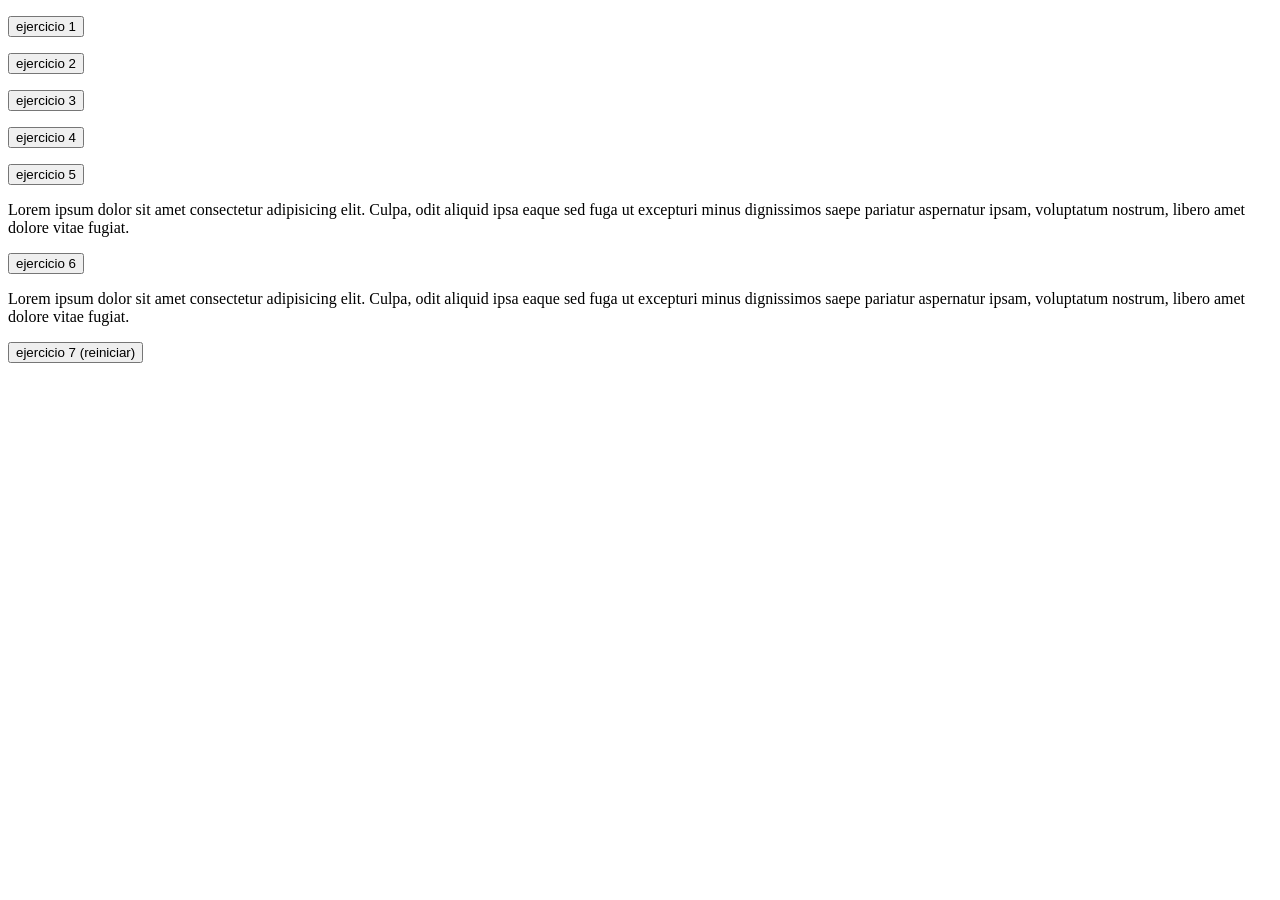
<file: TP 1111/index.html>
<!DOCTYPE html>
<html lang="en">
<head>
    <meta charset="UTF-8">
    <meta http-equiv="X-UA-Compatible" content="IE=edge">
    <meta name="viewport" content="width=device-width, initial-scale=1.0">
    <title>Document</title>
</head>
<body>

    <p id="ejercicio1"></p>
    
    <button>ejercicio 1</button>
    <p id="ejercicio2"></p>

    <button>ejercicio 2</button>
    <p id="ejercicio3"></p>

    <button>ejercicio 3</button>
    <p id="ejercicio4"></p>

    <button>ejercicio 4</button>
    <p id="ejercicio5"></p>

    <button>ejercicio 5</button>

    <p id="ejercicio6"> Lorem ipsum dolor sit amet consectetur adipisicing elit. Culpa, odit aliquid ipsa eaque sed fuga ut excepturi minus dignissimos saepe pariatur aspernatur ipsam, voluptatum nostrum, libero amet dolore vitae fugiat.</p>
    <button id="b6">ejercicio 6</button>

    <p id="ejercicio7"> Lorem ipsum dolor sit amet consectetur adipisicing elit. Culpa, odit aliquid ipsa eaque sed fuga ut excepturi minus dignissimos saepe pariatur aspernatur ipsam, voluptatum nostrum, libero amet dolore vitae fugiat.</p>
    <button id="b7">ejercicio 7 (reiniciar)</button>
  

</body>
</html>
</file>
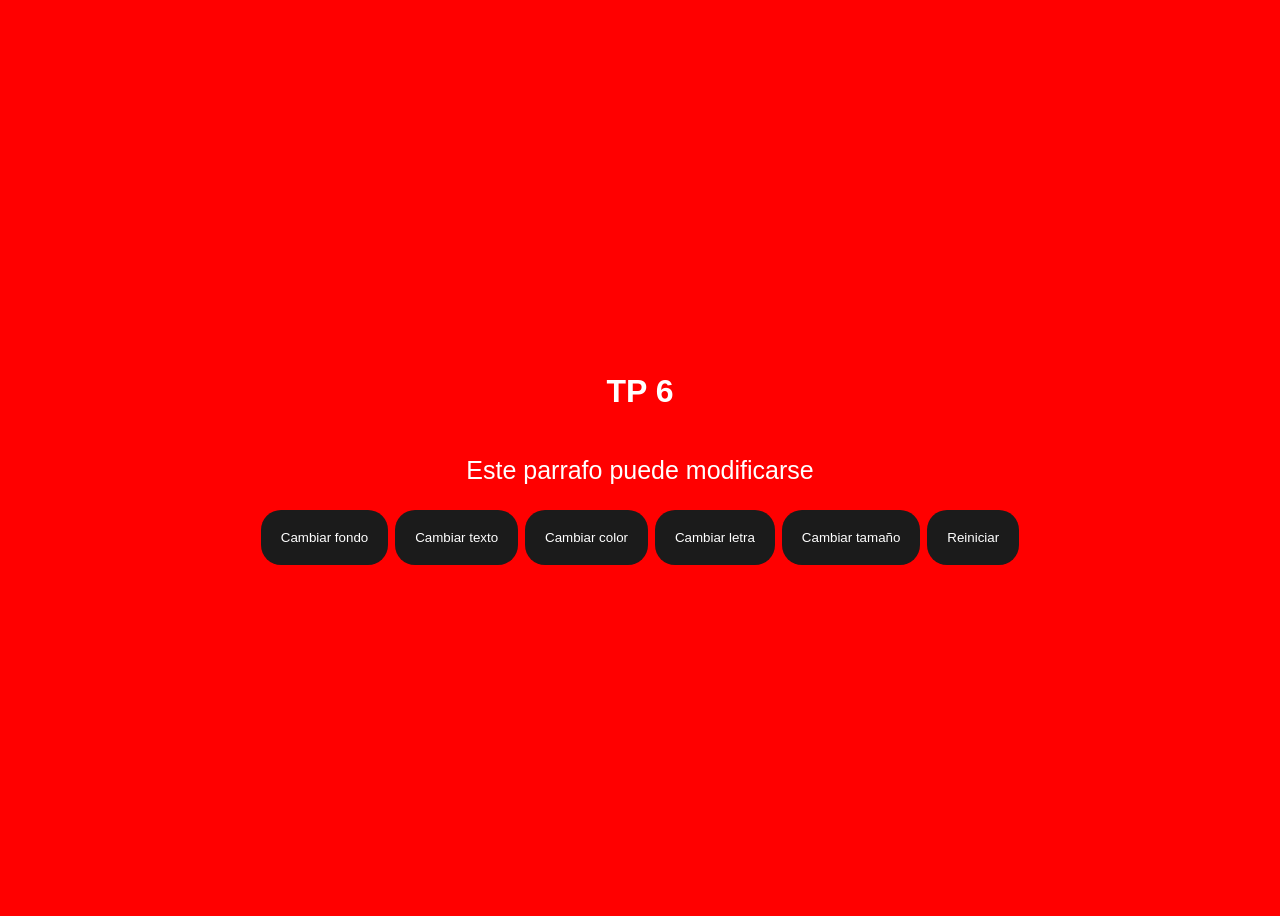
<file: TP 6/index.html>
<!DOCTYPE html>
<html lang="en">
<head>
    <meta charset="UTF-8">
    <meta http-equiv="X-UA-Compatible" content="IE=edge">
    <meta name="viewport" content="width=device-width, initial-scale=1.0">
    <title>Document</title>    <link rel="stylesheet" href="style.css">
</head>
<body>
    <h1>TP 6</h1>
    <p>Este parrafo puede modificarse</p>
    <div>
        <button id="b1">Cambiar fondo</button>
        <button id="b2">Cambiar texto</button>
        <button id="b3">Cambiar color</button>
        <button id="b4">Cambiar letra</button>
        <button id="b5">Cambiar tamaño</button>
        <button id="b6">Reiniciar</button>
       
    </div>
</body>
<script src="app.js"></script>
</html>
</file>
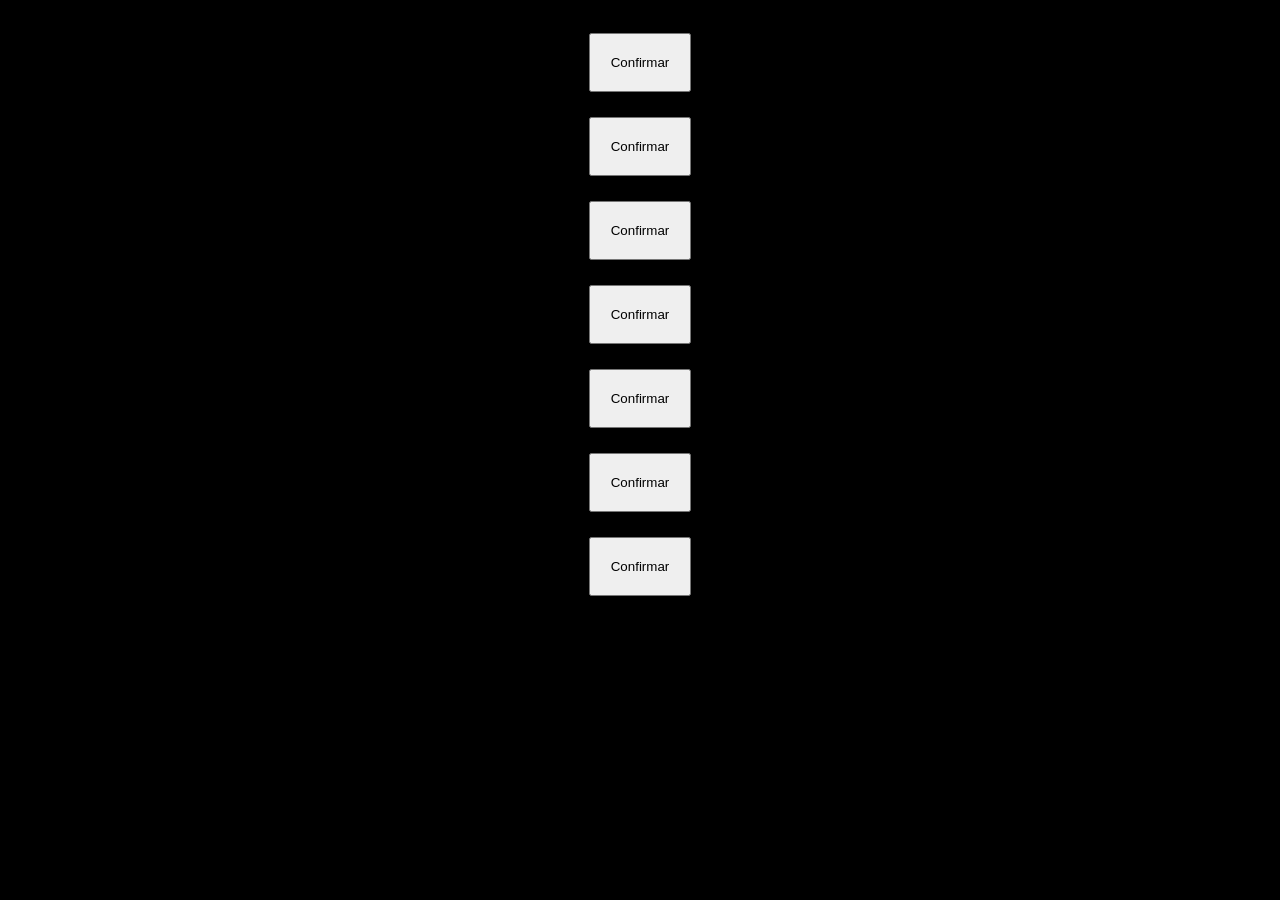
<file: TP 7/index.html>
<!DOCTYPE html>
<html lang="es">
<head>
    <meta charset="UTF-8">
    <meta http-equiv="X-UA-Compatible" content="IE=edge">
    <meta name="viewport" content="width=device-width, initial-scale=1.0">
    <link rel="stylesheet" href="style.css">
    <title>Document</title>
</head>

<body>
<div>

    <p id="parrafo1"> </p>
    <button id="boton1"> Confirmar</button>

<p id="parrafo2"> </p>
    <button id="boton2"> Confirmar</button>

<p id="parrafo3"> </p>
    <button id="boton3"> Confirmar</button>

    <p id="parrafo4"> </p>
    <button id="boton4"> Confirmar</button>

     <p id="parrafo5"> </p>
    <button id="boton5"> Confirmar</button>

 <p id="parrafo6"> </p>
    <button id="boton6"> Confirmar</button>

    <p id="parrafo7"> </p>
    <button id="boton7"> Confirmar</button>

</div>
</body>
<script src="app.js"></script>
</html>
</file>
<file: TP 6/style.css>
body 
{
    background-color: rgb(255, 0, 0);
}
h1 {

    font-family: Arial, Helvetica, sans-serif;
}

body{

    height: 100vh;
    background-color: (rgb(167, 46, 46));
    color:rgb(255, 255, 255);
    display: flex;
    flex-direction: column;
    justify-content: center;
    align-items: center;

}
div{

    Display: flex;
    width: 60%;
    justify-content: space-between;

}
p{

    font-size: 25px; font-family: Arial, Helvetica, sans-serif;

}
button{

    background-color: rgb(167, 42, 42);
    color: rgb(255, 255, 255);
    padding: 20px;
    border: none;
    border-radius: 20px;
}
button:hover{
    
    background-color: rgb(167, 46, 46);
    transform: scale(1.2) rotate(12deg);
transition: 0,5s;
}
</file>
<file: TP 7/style.css>
body{ background-color:black ;display: flex; justify-content: center; align-items: center; flex-direction: column; }
button {size: 300px; padding: 20px;}
p {color: wheat; font-size: 25px; font-family: Arial, Helvetica, sans-serif;border-radius: 20px;}
button:hover {background-color: wheat;transform: scale(1.2) rotate(6deg);
transition: 0,5s;}
</file>
